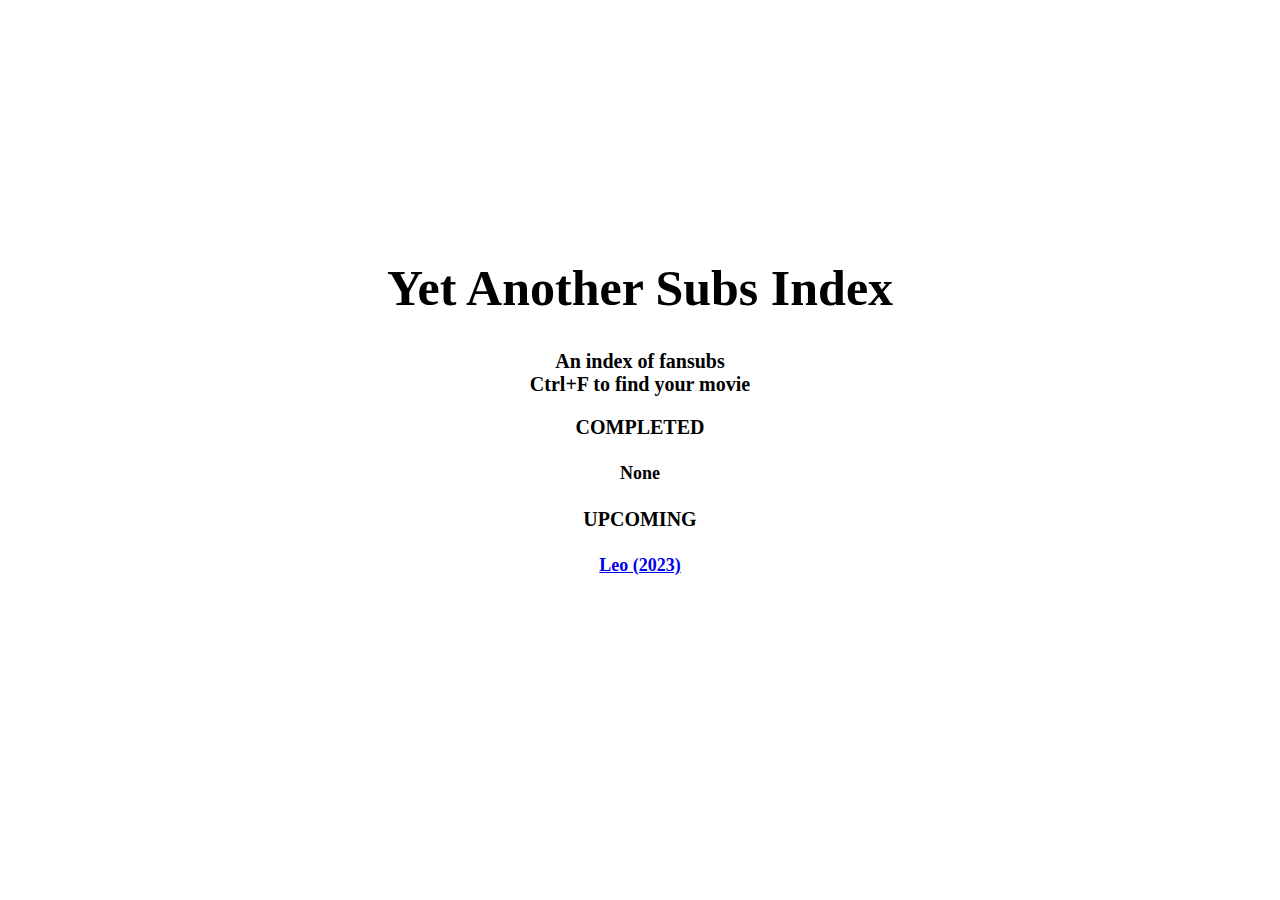
<file: index.html>
<!DOCTYPE html>
<html lang="en">
<head>
	<meta charset="UTF-8">
	<meta name="viewport" content="width=device-width, initial-scale=1.0">
	<title>Yet Another Subs Index</title>
	<link rel="stylesheet" href="styles.css">
</head>
<body>
	<main>
		<h1>Yet Another Subs Index</h1>
		<h2>An index of fansubs<br \>Ctrl+F to find your movie</h2>
		<h3>COMPLETED</h3>
		<h4>None</h4>
		<h3>UPCOMING</h3>
		<h4><a href="leo-2023.html">Leo (2023)</a></h4>
</body>
</html>
</file>
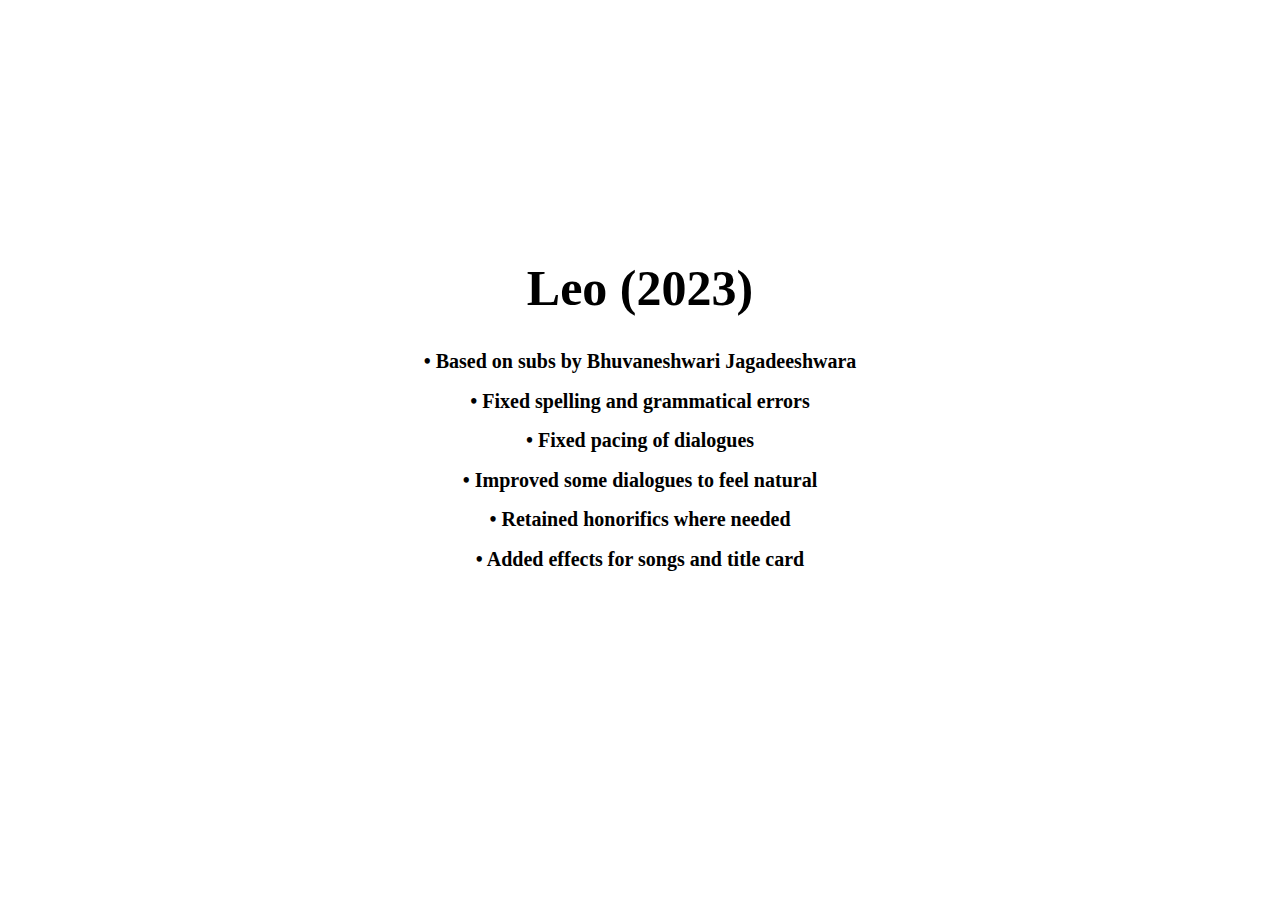
<file: leo-2023.html>
<!DOCTYPE html>
<html lang="en">
<head>
	<meta charset="UTF-8">
	<meta name="viewport" content="width=device-width, initial-scale=1.0">
	<title>Leo (2023) | Yet Another Subs Index</title>
	<link rel="stylesheet" href="styles.css">
</head>
<body>
	<main>
		<h1>Leo (2023)</h1>
		<h2>• Based on subs by Bhuvaneshwari Jagadeeshwara</h2>
		<h2>• Fixed spelling and grammatical errors</h2>
		<h2>• Fixed pacing of dialogues</h2>
		<h2>• Improved some dialogues to feel natural</h2>
		<h2>• Retained honorifics where needed</h2>
		<h2>• Added effects for songs and title card</h2>
</body>
</html>
</file>
<file: styles.css>
body, html {
	margin: 0;
	height: 100%;
	display: flex;
	justify-content: center;
	align-items: center;
}

main {
	width: 100vw;
	height: 50vh;
	max-width: none;
	max-height: none;
}

h1 {
	font-size: 50px;
	text-align: center;
}

h2 {
	font-size: 20px;
	text-align: center;
}

h3 {
	font-size: 20px;
	text-align: center;
}

h4 {
	font-size: 18px;
	text-align: center;
}
</file>
